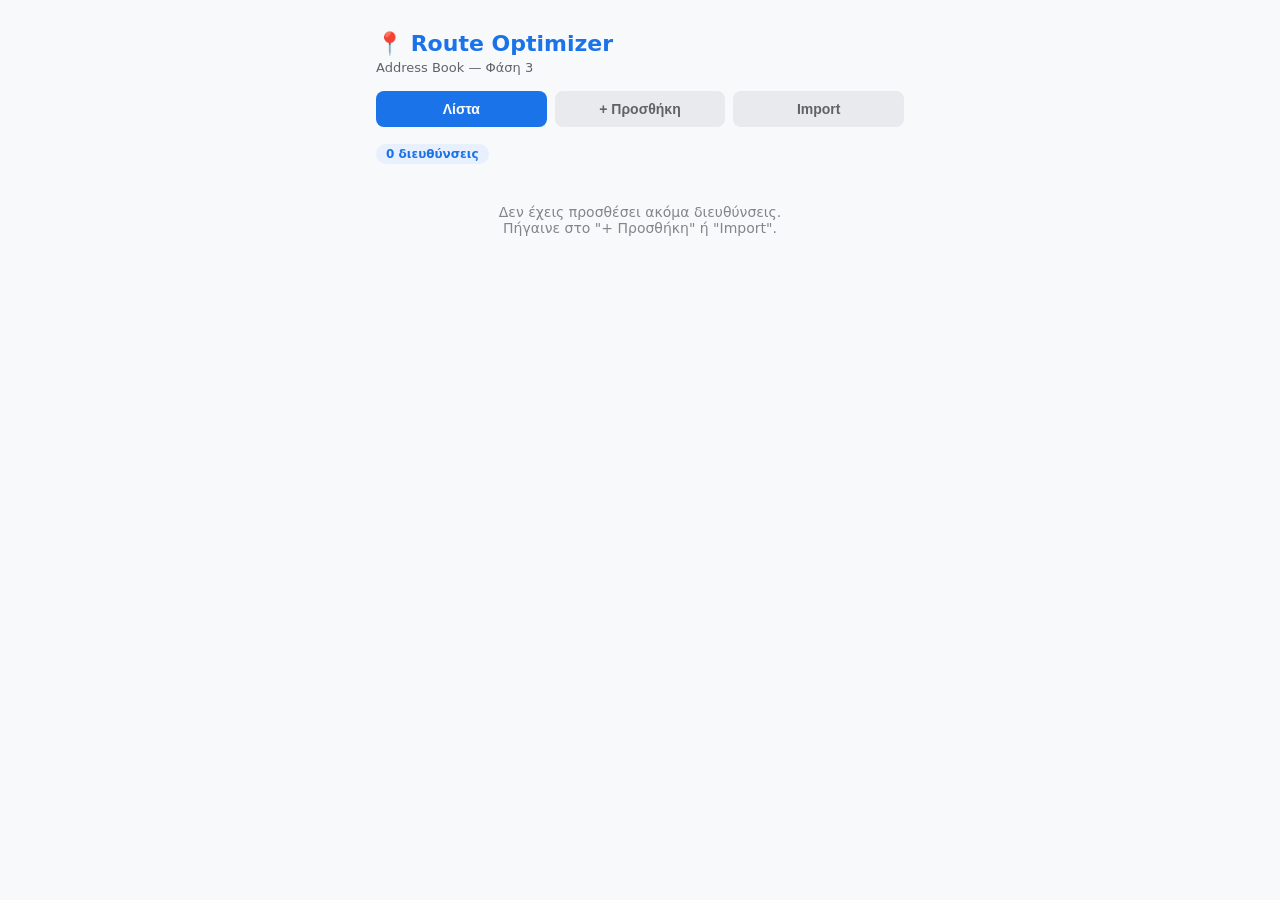
<file: pwa/index.html>
<!DOCTYPE html>
<html lang="el">
<head>
<meta charset="UTF-8">
<meta name="viewport" content="width=device-width, initial-scale=1.0, viewport-fit=cover">
<title>Route Optimizer</title>

<link rel="manifest" href="./manifest.json">
<meta name="theme-color" content="#1a73e8">
<meta name="apple-mobile-web-app-capable" content="yes">
<meta name="apple-mobile-web-app-status-bar-style" content="default">
<meta name="apple-mobile-web-app-title" content="Routes">
<link rel="apple-touch-icon" href="./icons/icon-192.png">

<style>
  * { box-sizing: border-box; }
  body {
    font-family: system-ui, -apple-system, sans-serif;
    max-width: 560px;
    margin: 0 auto;
    padding: 16px;
    background: #f8f9fa;
    color: #202124;
  }
  h1 { color: #1a73e8; font-size: 22px; margin-bottom: 4px; }
  .subtitle { color: #5f6368; font-size: 13px; margin-top: 0; margin-bottom: 16px; }

  /* Tabs */
  .tabs { display: flex; gap: 8px; margin-bottom: 16px; }
  .tab-btn {
    flex: 1; padding: 10px; border: none; border-radius: 8px;
    background: #e8eaed; color: #5f6368; font-size: 14px; font-weight: 600;
    cursor: pointer;
  }
  .tab-btn.active { background: #1a73e8; color: white; }

  .panel { display: none; }
  .panel.active { display: block; }

  .card {
    background: white; border-radius: 10px; padding: 16px;
    box-shadow: 0 1px 3px rgba(0,0,0,0.1); margin-bottom: 12px;
  }

  label { font-size: 13px; font-weight: 600; color: #5f6368; display: block; margin-top: 10px; }
  input[type=text], textarea {
    width: 100%; padding: 10px; font-size: 15px; border: 1px solid #dadce0;
    border-radius: 8px; margin-top: 4px; font-family: inherit;
  }
  textarea { resize: vertical; }

  button.primary {
    width: 100%; margin-top: 14px; padding: 12px; font-size: 15px; font-weight: 600;
    background: #1a73e8; color: white; border: none; border-radius: 8px; cursor: pointer;
  }
  button.primary:active { background: #1558b0; }

  .hint { font-size: 12px; color: #80868b; margin-top: 6px; line-height: 1.4; }

  /* Address list */
  .addr-item {
    display: flex; align-items: flex-start; gap: 10px;
    background: white; border-radius: 10px; padding: 12px 14px;
    box-shadow: 0 1px 3px rgba(0,0,0,0.08); margin-bottom: 8px;
  }
  .addr-item input[type=checkbox] { margin-top: 3px; width: 20px; height: 20px; flex-shrink: 0; }
  .addr-info { flex: 1; min-width: 0; }
  .addr-name { font-weight: 600; font-size: 15px; }
  .addr-address { font-size: 13px; color: #5f6368; margin-top: 2px; }
  .addr-meta { font-size: 12px; color: #80868b; margin-top: 2px; }
  .addr-actions { display: flex; gap: 6px; flex-shrink: 0; }
  .icon-btn {
    background: none; border: none; font-size: 16px; cursor: pointer; padding: 4px;
    color: #80868b;
  }
  .icon-btn.delete { color: #d93025; }

  #empty-state { text-align: center; color: #80868b; padding: 30px 0; font-size: 14px; }

  .count-badge {
    display: inline-block; background: #e8f0fe; color: #1a73e8;
    font-size: 12px; font-weight: 600; padding: 3px 10px; border-radius: 12px;
    margin-bottom: 10px;
  }

  #toast {
    position: fixed; bottom: 20px; left: 50%; transform: translateX(-50%);
    background: #323232; color: white; padding: 10px 20px; border-radius: 8px;
    font-size: 14px; opacity: 0; transition: opacity 0.3s; pointer-events: none;
    max-width: 90%; text-align: center;
  }
  #toast.show { opacity: 1; }
</style>
</head>
<body>

<h1>📍 Route Optimizer</h1>
<p class="subtitle">Address Book — Φάση 3</p>

<div class="tabs">
  <button class="tab-btn active" data-tab="list">Λίστα</button>
  <button class="tab-btn" data-tab="add">+ Προσθήκη</button>
  <button class="tab-btn" data-tab="import">Import</button>
</div>

<!-- ==================== TAB: ΛΙΣΤΑ ==================== -->
<div class="panel active" id="panel-list">
  <div id="count-badge" class="count-badge">0 διευθύνσεις</div>
  <div id="address-list"></div>
  <div id="empty-state" style="display:none;">
    Δεν έχεις προσθέσει ακόμα διευθύνσεις.<br>Πήγαινε στο "+ Προσθήκη" ή "Import".
  </div>
</div>

<!-- ==================== TAB: ΠΡΟΣΘΗΚΗ ΜΙΑ-ΜΙΑ ==================== -->
<div class="panel" id="panel-add">
  <div class="card">
    <label>Όνομα *</label>
    <input type="text" id="f-name" placeholder="π.χ. Γιάννης Παπαδόπουλος">

    <label>Διεύθυνση *</label>
    <input type="text" id="f-address" placeholder="π.χ. Τσιμισκή 50, Θεσσαλονίκη">

    <label>Τηλέφωνο</label>
    <input type="text" id="f-phone" placeholder="π.χ. 6971234567">

    <label>Σημειώσεις</label>
    <textarea id="f-notes" rows="2" placeholder="π.χ. Καλύτερα πρωί, κουδούνι 2ος όροφος"></textarea>

    <button class="primary" onclick="addSingleAddress()">Προσθήκη Διεύθυνσης</button>
  </div>
</div>

<!-- ==================== TAB: BULK IMPORT ==================== -->
<div class="panel" id="panel-import">
  <div class="card">
    <label>Επικόλλησε τη λίστα σου (μία διεύθυνση ανά γραμμή)</label>
    <textarea id="import-text" rows="10" placeholder="Γιάννης Παπαδόπουλος | Τσιμισκή 50, Θεσσαλονίκη | 6971234567 | Κουδούνι 2ος όροφος
Μαρία Ιωάννου | Εγνατία 100, Θεσσαλονίκη | 2310123456 |
Κώστας Νικολάου | Λ. Νίκης 30, Θεσσαλονίκη | | Ανοιχτό 9-17"></textarea>
    <p class="hint">
      Μορφή ανά γραμμή: <strong>Όνομα | Διεύθυνση | Τηλέφωνο | Σημειώσεις</strong><br>
      Το τηλέφωνο και οι σημειώσεις είναι προαιρετικά — μπορείς να τα αφήσεις κενά, αλλά κράτα τα "|".<br>
      Αν εξάγεις από Excel/Google Sheets σε CSV, αντικατέστησε τα κόμματα με "|".
    </p>
    <button class="primary" onclick="importBulk()">Εισαγωγή Διευθύνσεων</button>
  </div>
</div>

<div id="toast"></div>

<script>
const STORAGE_KEY = 'addresses_v1';

function loadAddresses() {
  try {
    const raw = localStorage.getItem(STORAGE_KEY);
    return raw ? JSON.parse(raw) : [];
  } catch (e) {
    console.error('Σφάλμα ανάγνωσης localStorage:', e);
    return [];
  }
}

function saveAddresses(addresses) {
  localStorage.setItem(STORAGE_KEY, JSON.stringify(addresses));
}

function showToast(msg) {
  const t = document.getElementById('toast');
  t.textContent = msg;
  t.classList.add('show');
  setTimeout(() => t.classList.remove('show'), 2200);
}

// ---------- Tabs ----------
document.querySelectorAll('.tab-btn').forEach(btn => {
  btn.addEventListener('click', () => {
    document.querySelectorAll('.tab-btn').forEach(b => b.classList.remove('active'));
    document.querySelectorAll('.panel').forEach(p => p.classList.remove('active'));
    btn.classList.add('active');
    document.getElementById('panel-' + btn.dataset.tab).classList.add('active');
    if (btn.dataset.tab === 'list') renderList();
  });
});

// ---------- Προσθήκη μίας διεύθυνσης ----------
function addSingleAddress() {
  const name = document.getElementById('f-name').value.trim();
  const address = document.getElementById('f-address').value.trim();
  const phone = document.getElementById('f-phone').value.trim();
  const notes = document.getElementById('f-notes').value.trim();

  if (!name || !address) {
    showToast('Το όνομα και η διεύθυνση είναι υποχρεωτικά');
    return;
  }

  const addresses = loadAddresses();
  addresses.push({
    id: Date.now().toString(36) + Math.random().toString(36).slice(2, 6),
    name, address, phone, notes
  });
  saveAddresses(addresses);

  // Καθαρισμός φόρμας
  document.getElementById('f-name').value = '';
  document.getElementById('f-address').value = '';
  document.getElementById('f-phone').value = '';
  document.getElementById('f-notes').value = '';

  showToast('✅ Προστέθηκε: ' + name);
  renderList();
}

// ---------- Bulk import ----------
function importBulk() {
  const text = document.getElementById('import-text').value;
  const lines = text.split('\n').map(l => l.trim()).filter(Boolean);

  if (lines.length === 0) {
    showToast('Δεν βρέθηκε κείμενο για εισαγωγή');
    return;
  }

  const addresses = loadAddresses();
  let added = 0;
  let skipped = 0;

  lines.forEach(line => {
    const parts = line.split('|').map(p => p.trim());
    const [name, address, phone, notes] = parts;

    if (!name || !address) {
      skipped++;
      return;
    }

    addresses.push({
      id: Date.now().toString(36) + Math.random().toString(36).slice(2, 6),
      name, address,
      phone: phone || '',
      notes: notes || ''
    });
    added++;
  });

  saveAddresses(addresses);
  document.getElementById('import-text').value = '';

  let msg = `✅ Εισήχθησαν ${added} διευθύνσεις`;
  if (skipped > 0) msg += ` (παραλήφθηκαν ${skipped} χωρίς όνομα/διεύθυνση)`;
  showToast(msg);

  // Πήγαινε αυτόματα στη λίστα να δει το αποτέλεσμα
  document.querySelector('.tab-btn[data-tab="list"]').click();
}

// ---------- Διαγραφή ----------
function deleteAddress(id) {
  if (!confirm('Διαγραφή αυτής της διεύθυνσης;')) return;
  const addresses = loadAddresses().filter(a => a.id !== id);
  saveAddresses(addresses);
  renderList();
  showToast('🗑️ Διαγράφηκε');
}

// ---------- Render λίστας ----------
function renderList() {
  const addresses = loadAddresses();
  const listEl = document.getElementById('address-list');
  const emptyEl = document.getElementById('empty-state');
  const badgeEl = document.getElementById('count-badge');

  badgeEl.textContent = addresses.length + ' διευθύνσεις';

  if (addresses.length === 0) {
    listEl.innerHTML = '';
    emptyEl.style.display = 'block';
    return;
  }
  emptyEl.style.display = 'none';

  listEl.innerHTML = addresses.map(a => `
    <div class="addr-item">
      <input type="checkbox" data-id="${a.id}">
      <div class="addr-info">
        <div class="addr-name">${escapeHtml(a.name)}</div>
        <div class="addr-address">${escapeHtml(a.address)}</div>
        ${a.phone ? `<div class="addr-meta">📞 ${escapeHtml(a.phone)}</div>` : ''}
        ${a.notes ? `<div class="addr-meta">📝 ${escapeHtml(a.notes)}</div>` : ''}
      </div>
      <div class="addr-actions">
        <button class="icon-btn delete" onclick="deleteAddress('${a.id}')">✕</button>
      </div>
    </div>
  `).join('');
}

function escapeHtml(str) {
  const div = document.createElement('div');
  div.textContent = str;
  return div.innerHTML;
}

// ---------- Αρχικό render ----------
renderList();

// ---------- Service Worker ----------
if ('serviceWorker' in navigator) {
  navigator.serviceWorker.register('./service-worker.js').catch(err => {
    console.error('Service worker registration failed:', err);
  });
}
</script>

</body>
</html>
</file>
